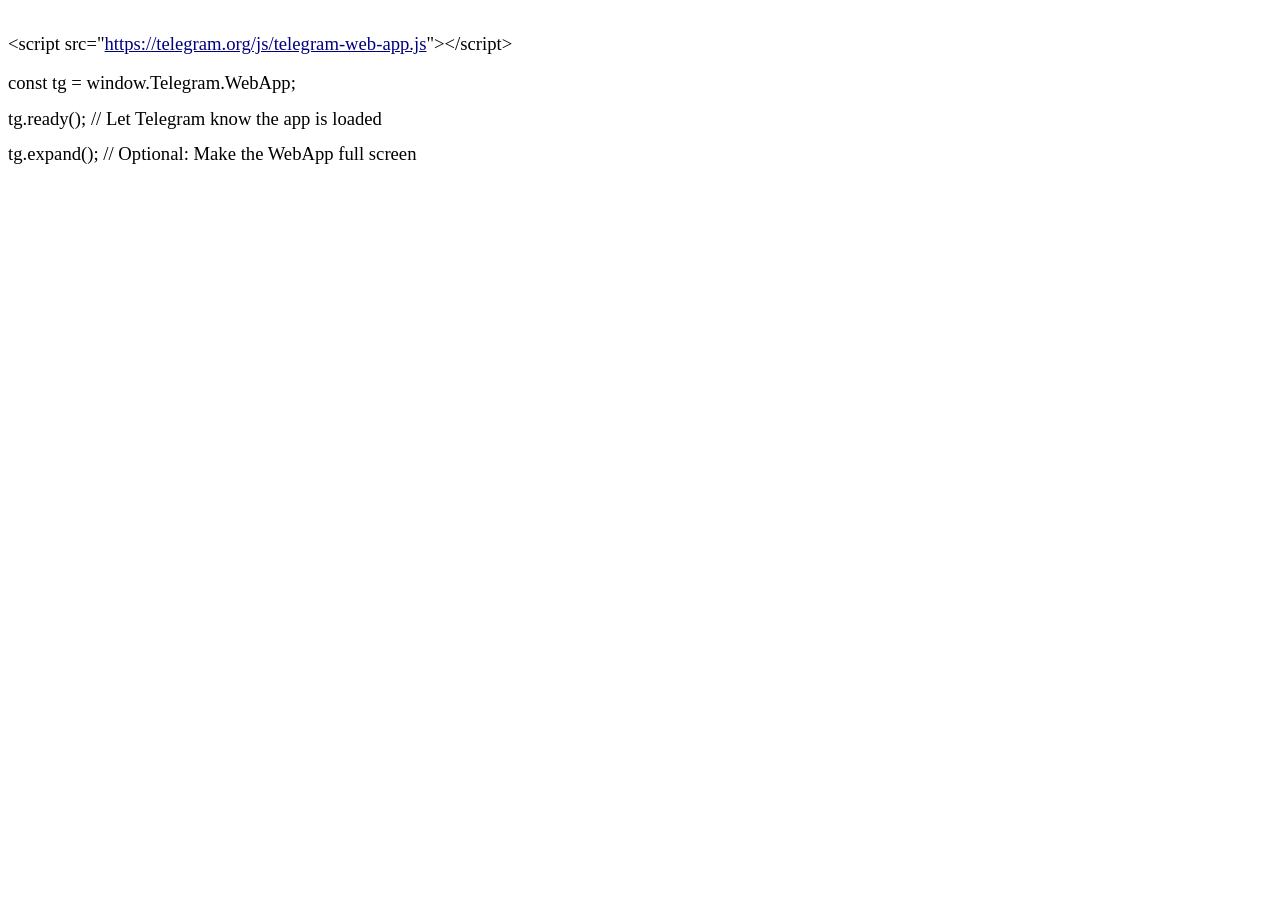
<file: index.html>
<!DOCTYPE html>
<html>
<head>
	<meta http-equiv="content-type" content="text/html; charset=utf-8"/>
	<title></title>
	<meta name="generator" content="LibreOffice 7.6.0.3 (Windows)"/>
	<meta name="created" content="2026-06-08T04:13:17.881000000"/>
	<meta name="changed" content="2026-06-08T07:14:02.541000000"/>
	<style type="text/css">
		@page { size: 8.5in 11in; margin: 0.79in }
		p { line-height: 115%; margin-bottom: 0.1in; background: transparent }
		h1 { margin-bottom: 0.08in; background: transparent; page-break-after: avoid }
		h1.western { font-family: "Liberation Serif", serif; font-size: 24pt; font-weight: bold }
		h1.cjk { font-family: "NSimSun"; font-size: 24pt; font-weight: bold }
		h1.ctl { font-family: "Arial"; font-size: 24pt; font-weight: bold }
		strong { font-weight: bold }
		a:link { color: #000080; text-decoration: underline }
		a:visited { color: #800000; text-decoration: underline }
	</style>
</head>
<body lang="en-US" link="#000080" vlink="#800000" dir="ltr"><h1 class="western" style="font-weight: normal">
<font face="Times New Roman, serif"><font size="4" style="font-size: 14pt">&lt;script
src=&quot;<a href="https://telegram.org/js/telegram-web-app.js">https://telegram.org/js/telegram-web-app.js</a>&quot;&gt;&lt;/script&gt;</font></font></h1>
<p style="font-weight: normal"><font face="Times New Roman, serif"><font size="4" style="font-size: 14pt">const
tg = window.Telegram.WebApp;</font></font></p>
<p style="font-weight: normal"><font face="Times New Roman, serif"><font size="4" style="font-size: 14pt">tg.ready();
// Let Telegram know the app is loaded</font></font></p>
<p style="font-weight: normal"><font face="Times New Roman, serif"><font size="4" style="font-size: 14pt">tg.expand();
// Optional: Make the WebApp full screen</font></font></p>
</body>
</html>
</file>
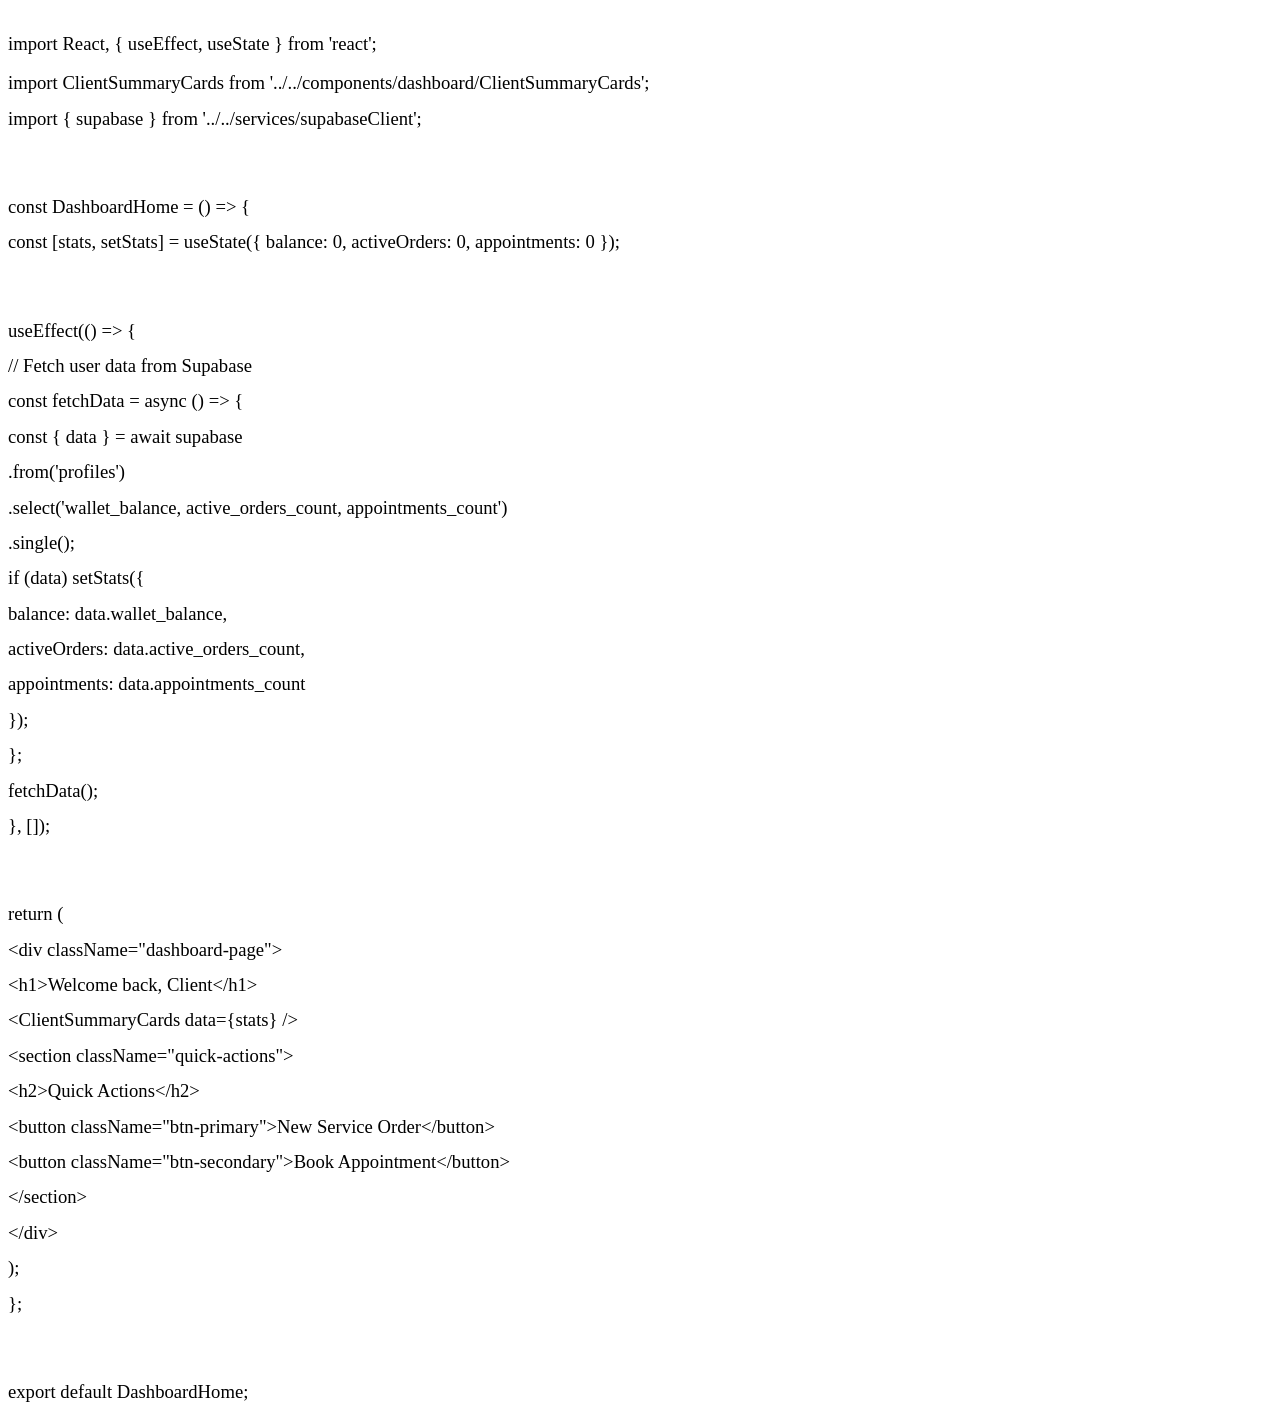
<file: DashboardHome.html>
<!DOCTYPE html>
<html>
<head>
	<meta http-equiv="content-type" content="text/html; charset=utf-8"/>
	<title></title>
	<meta name="generator" content="LibreOffice 7.6.0.3 (Windows)"/>
	<meta name="created" content="2026-06-08T04:13:17.881000000"/>
	<meta name="changed" content="2026-06-08T07:25:05.904000000"/>
	<style type="text/css">
		@page { size: 8.5in 11in; margin: 0.79in }
		p { line-height: 115%; margin-bottom: 0.1in; background: transparent }
		h1 { margin-bottom: 0.08in; background: transparent; page-break-after: avoid }
		h1.western { font-family: "Liberation Serif", serif; font-size: 24pt; font-weight: bold }
		h1.cjk { font-family: "NSimSun"; font-size: 24pt; font-weight: bold }
		h1.ctl { font-family: "Arial"; font-size: 24pt; font-weight: bold }
		strong { font-weight: bold }
		a:link { color: #000080; text-decoration: underline }
		a:visited { color: #800000; text-decoration: underline }
	</style>
</head>
<body lang="en-US" link="#000080" vlink="#800000" dir="ltr"><h1 class="western" style="font-weight: normal">
<font face="Times New Roman, serif"><font size="4" style="font-size: 14pt">import
React, { useEffect, useState } from 'react';</font></font></h1>
<p style="font-weight: normal"><font face="Times New Roman, serif"><font size="4" style="font-size: 14pt">import
ClientSummaryCards from
'../../components/dashboard/ClientSummaryCards';</font></font></p>
<p style="font-weight: normal"><font face="Times New Roman, serif"><font size="4" style="font-size: 14pt">import
{ supabase } from '../../services/supabaseClient';</font></font></p>
<p style="font-weight: normal"><br/>
<br/>

</p>
<p style="font-weight: normal"><font face="Times New Roman, serif"><font size="4" style="font-size: 14pt">const
DashboardHome = () =&gt; {</font></font></p>
<p style="font-weight: normal">  <font face="Times New Roman, serif"><font size="4" style="font-size: 14pt">const
[stats, setStats] = useState({ balance: 0, activeOrders: 0,
appointments: 0 });</font></font></p>
<p style="font-weight: normal"><br/>
<br/>

</p>
<p style="font-weight: normal">  <font face="Times New Roman, serif"><font size="4" style="font-size: 14pt">useEffect(()
=&gt; {</font></font></p>
<p style="font-weight: normal">    <font face="Times New Roman, serif"><font size="4" style="font-size: 14pt">//
Fetch user data from Supabase</font></font></p>
<p style="font-weight: normal">    <font face="Times New Roman, serif"><font size="4" style="font-size: 14pt">const
fetchData = async () =&gt; {</font></font></p>
<p style="font-weight: normal">      <font face="Times New Roman, serif"><font size="4" style="font-size: 14pt">const
{ data } = await supabase</font></font></p>
<p style="font-weight: normal">        <font face="Times New Roman, serif"><font size="4" style="font-size: 14pt">.from('profiles')</font></font></p>
<p style="font-weight: normal">        <font face="Times New Roman, serif"><font size="4" style="font-size: 14pt">.select('wallet_balance,
active_orders_count, appointments_count')</font></font></p>
<p style="font-weight: normal">        <font face="Times New Roman, serif"><font size="4" style="font-size: 14pt">.single();</font></font></p>
<p style="font-weight: normal">      
</p>
<p style="font-weight: normal">      <font face="Times New Roman, serif"><font size="4" style="font-size: 14pt">if
(data) setStats({</font></font></p>
<p style="font-weight: normal">        <font face="Times New Roman, serif"><font size="4" style="font-size: 14pt">balance:
data.wallet_balance,</font></font></p>
<p style="font-weight: normal">        <font face="Times New Roman, serif"><font size="4" style="font-size: 14pt">activeOrders:
data.active_orders_count,</font></font></p>
<p style="font-weight: normal">        <font face="Times New Roman, serif"><font size="4" style="font-size: 14pt">appointments:
data.appointments_count</font></font></p>
<p style="font-weight: normal">      <font face="Times New Roman, serif"><font size="4" style="font-size: 14pt">});</font></font></p>
<p style="font-weight: normal">    <font face="Times New Roman, serif"><font size="4" style="font-size: 14pt">};</font></font></p>
<p style="font-weight: normal">    <font face="Times New Roman, serif"><font size="4" style="font-size: 14pt">fetchData();</font></font></p>
<p style="font-weight: normal">  <font face="Times New Roman, serif"><font size="4" style="font-size: 14pt">},
[]);</font></font></p>
<p style="font-weight: normal"><br/>
<br/>

</p>
<p style="font-weight: normal">  <font face="Times New Roman, serif"><font size="4" style="font-size: 14pt">return
(</font></font></p>
<p style="font-weight: normal">    <font face="Times New Roman, serif"><font size="4" style="font-size: 14pt">&lt;div
className=&quot;dashboard-page&quot;&gt;</font></font></p>
<p style="font-weight: normal">      <font face="Times New Roman, serif"><font size="4" style="font-size: 14pt">&lt;h1&gt;Welcome
back, Client&lt;/h1&gt;</font></font></p>
<p style="font-weight: normal">      <font face="Times New Roman, serif"><font size="4" style="font-size: 14pt">&lt;ClientSummaryCards
data={stats} /&gt;</font></font></p>
<p style="font-weight: normal">      
</p>
<p style="font-weight: normal">      <font face="Times New Roman, serif"><font size="4" style="font-size: 14pt">&lt;section
className=&quot;quick-actions&quot;&gt;</font></font></p>
<p style="font-weight: normal">        <font face="Times New Roman, serif"><font size="4" style="font-size: 14pt">&lt;h2&gt;Quick
Actions&lt;/h2&gt;</font></font></p>
<p style="font-weight: normal">        <font face="Times New Roman, serif"><font size="4" style="font-size: 14pt">&lt;button
className=&quot;btn-primary&quot;&gt;New Service Order&lt;/button&gt;</font></font></p>
<p style="font-weight: normal">        <font face="Times New Roman, serif"><font size="4" style="font-size: 14pt">&lt;button
className=&quot;btn-secondary&quot;&gt;Book Appointment&lt;/button&gt;</font></font></p>
<p style="font-weight: normal">      <font face="Times New Roman, serif"><font size="4" style="font-size: 14pt">&lt;/section&gt;</font></font></p>
<p style="font-weight: normal">    <font face="Times New Roman, serif"><font size="4" style="font-size: 14pt">&lt;/div&gt;</font></font></p>
<p style="font-weight: normal">  <font face="Times New Roman, serif"><font size="4" style="font-size: 14pt">);</font></font></p>
<p style="font-weight: normal"><font face="Times New Roman, serif"><font size="4" style="font-size: 14pt">};</font></font></p>
<p style="font-weight: normal"><br/>
<br/>

</p>
<p style="font-weight: normal"><font face="Times New Roman, serif"><font size="4" style="font-size: 14pt">export
default DashboardHome;</font></font></p>
</body>
</html>
</file>
